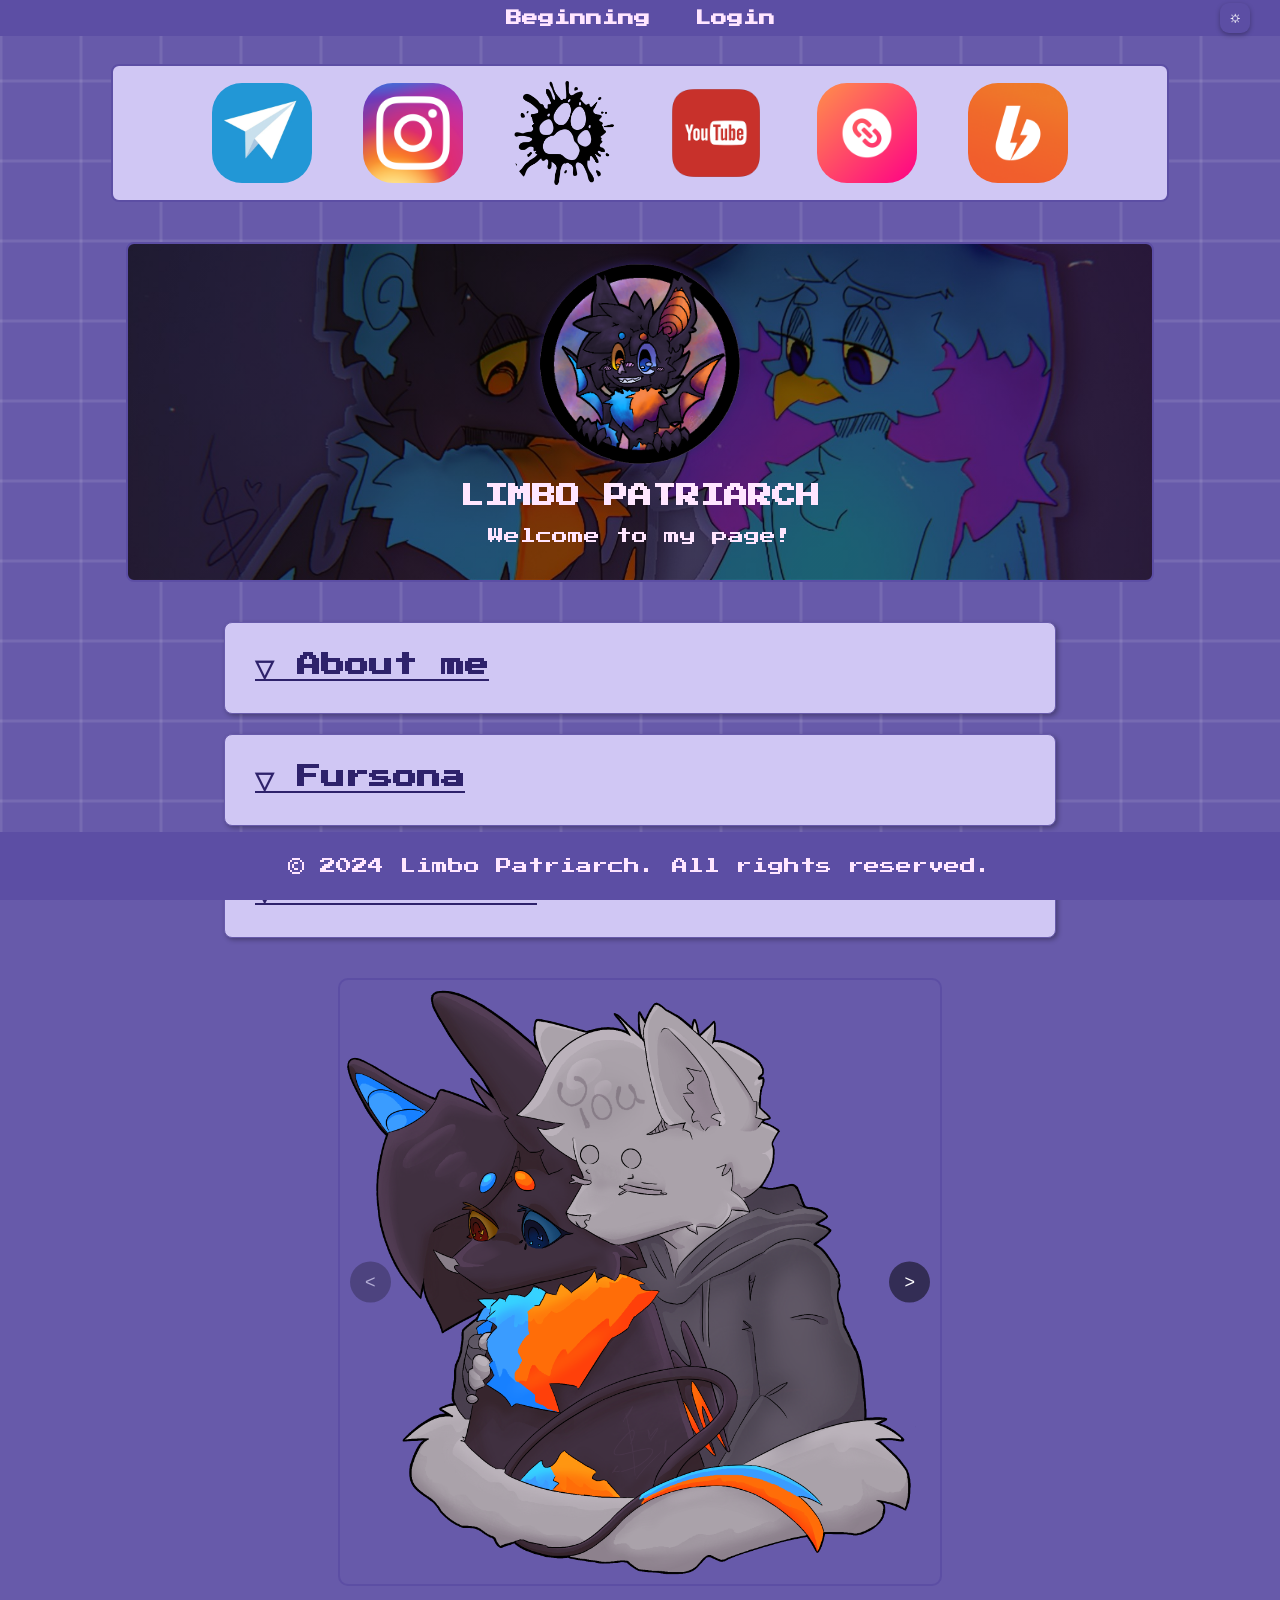
<file: index.html>
<!DOCTYPE html>
<html lang="en">
<head>
    <meta charset="UTF-8">
    <meta name="viewport" content="width=device-width, initial-scale=1.0">
    <meta name="description" content="The portfolio of Limbo Patriarch is an artist who creates furry, pony, anthro and monster art. Learn more about services, styles, pricing and fees.">
    <meta name="keywords" content="Limbo Patriarch, furry art, anthro art, monster art, pony artist, order a drawing, commissions for art">
    <meta name="author" content="Limbo Patriarch">
    <meta name="robots" content="index, follow">
    <meta property="og:title" content="Limbo Patriarch - Artist's Portfolio">
    <meta property="og:description" content="Limbo Patriarch's official portfolio - furry, anthro, monster, and pony art creation services. Various styles are available: sketches, full body, stickers.">
    <meta property="og:image" content="https://batmothertetyana.github.io/Portfolio/images/logo.png">
    <meta property="og:url" content="https://batmothertetyana.github.io/Portfolio/">
    <title>Limbo Patriarch - Artist's Portfolio</title>

    <!-- Подключение CSS файлов -->
	
    <link rel="stylesheet" href="styles/body.css">
    <link href="https://fonts.googleapis.com/css2?family=Press+Start+2P&display=swap" rel="stylesheet">
</head>
<body>
    <canvas id="animated-background"></canvas>

    <!-- Верхняя навигация -->
  <header>
    <nav>
        <ul>
            <li><a href="#">Beginning</a></li>
            <li><a href="login.html">Login</a></li>
			<button id="style-panel-btn">⛭</button>
        </ul>
    </nav>
</header>
	
	<div id="style-panel" style="display: none;">
  <h2>Styles control panel</h2>
  
  <label>Background color:</label>
  <input type="color" id="background-color-picker">
  <button class="reset-btn" id="reset-bg-color">Cancel</button>
  
  <label>Background image:</label>
  <input type="text" id="background-url" placeholder="Paste the URL of the image">
  <button id="apply-background-url">Apply image</button>
  <button class="reset-btn" id="reset-bg-image">Cancel</button>
  
  <label>Text color:</label>
  <input type="color" id="text-color-picker">
  <button class="reset-btn" id="reset-text-color">Cancel</button>
  
  <label>Font size:</label>
  <input type="range" id="font-size-slider" min="10" max="50" value="16">
  <button class="reset-btn" id="reset-font-size">Cancel</button>
  
  <button id="bold-btn">Bold</button>
  <button id="italic-btn">Italics</button>
  
  <button id="apply-btn">Apply</button>
</div>




 <!-- Боковая навигация -->
		ㅤ<br>ㅤ<br>
<aside id="bannerr">
        <a href="https://t.me/LimboEmpire" target="_blank"><img src="images/image1.webp" alt="Telegram" class="i"></a>
        <a href="https://www.instagram.com/superlimbo_/profilecard/" target="_blank"><img src="images/image2.webp" alt="Instagram" class="i"></a>
        <a href="https://www.furaffinity.net/user/superlimbo" target="_blank"><img src="images/image3.png" alt="FurAffinity" class="i"></a>
        <a href="https://www.youtube.com/@SuperLimbo" target="_blank"><img src="images/image4.png" alt="YouTube" class="i"></a>
        <a href="https://hipolink.me/limbo" target="_blank"><img src="images/image5.png" alt="Hipolink" class="i"></a>
        <a href="https://boosty.to/superlimbo" target="_blank"><img src="images/image6.png" alt="Boosty" class="i"></a>
    </aside>

    <!-- Баннер сайта -->
    <section id="banner">
        <img src="images/imgg.png" alt="Logo" width="200" height="200">
        <h1>LIMBO PATRIARCH</h1>
        <blockquote>Welcome to my page!</blockquote>
    </section>

    <!-- Основной контент страницы -->
    <main id="news">
        <article class="expandable">
            <h2>▽ About me</h2>
            <div class="content">
                <p>Hello! My name is Limbo Patriarch. If you have landed on <br>
                   this page, it means you are interested in my work.</p>
                <p>You can address me as you wish (he/she), I am genderfluid.</p>
                <p>I live in Ukraine, but I speak Russian well.</p>
                <p>At the moment I am 19 years old (14/06/2005).</p>
                <p>I've been drawing for about 8 years.</p>
                <div class="image-container">
                    <img src="images/image0.jpg" alt="About Me">
                </div>
            </div>
        </article>
    <article class="expandable">
            <h2>▽ Fursona</h2>
            <div class="content">
                <p>
                    Race: Bat<br>
                    Gender: Genderfluid<br>
                    Orientation: Asexual<br>
                    Height: 6.56' (with ears)<br>
                    Weight: 50kg<br>
                    Wingspan: 3.28'<br>
                    Tail length: 4.9'
                </p>
                <img src="images/imag2.png" alt="Fursona Image" class="center-image">
                <p>
                    Palette:<br>
                    Body - #332941<br>
                    Blue pattern - #08adff<br>
                    Orange pattern - #f77213
                </p>
                <img src="images/imag1.jpg" alt="Fursona Palette" class="center-image">
                <p>Paws and nose color - #796a8b</p>
                <p>Yellow eye - #f7b312</p>
                <p>Blue eye - #3878fe</p>
            </div>
        </article>
    <article class="expandable">
        <h2>▽ Price list</h2>
        <div class="content">
			<p>Comms are open!<br><br>
			I draw: Furries, ponies, monsters, anthro, dragons, NSFW. <br>
			I don’t draw: people, animals, orders that are contrary to the law.<br><br>
			</p>
				<div class="p">
					<img src="images/p1.gif" alt="Example image" class="center-image">
				</div><br><br>
			<p>Sketch:<br>
			$5 - head<br>
			$10 - half body<br>
			$15 - full body<br>
			Most sketches are drawn with color.<br>
			Additional charges may apply for backgrounds and complex characters.<br>
			Free requests for corrections - 3<br><br>
			</p>
				<div class="p">
					<img src="images/p2.png" alt="Sketch example" class="center-image">
				</div><br><br>
			<p>Art: <br>
			Head - $15<br>
			Half body - $30<br>
			Full body - $45<br>
			Free edits - 5<br>
			Background fill - free<br>
			Complex background - from $10<br>
			Depending on the complexity of the character, the price may vary.<br><br>
			</p>
				<div class="p">
					<img src="images/p3.png" alt="Art example" class="center-image">
				</div><br><br>
			<p>Sticker:<br>
			from $10 per piece<br><br>
			</p>
				<div class="p">
					<img src="images/p4.png" alt="Sticker example" class="center-image">
				</div>
				<div class="p">
					<img src="images/p5.png" alt="Another sticker example" class="center-image">
				</div><br><br>
			<p>Panel with your character:<br><br>
			From $70 depending on the complexity of your character.<br>
			Everything is discussed personally.<br><br>
			</p>
				<div class="p">
					<img src="images/p6.png" alt="Panel example" class="center-image">
				</div><br><br>
			<p>Payment directly to card, PayPal, or Boosty.
			</p>
		</div>

    </article>
</main>


    <div class="slider">
	  <button class="prev">&lt;</button> <!-- Кнопка "влево" -->
	  <div class="slider-wrapper">
		<img src="images/p8.png" alt="Image 2">
		<img src="images/p7.png" alt="Image 1">
		<img src="images/p9.png" alt="Image 3">
		<img src="images/p10.jpg" alt="Image 4">
		<img src="images/p11.jpg" alt="Image 5">
		<img src="images/p12.jpg" alt="Image 6">
		<img src="images/p13.png" alt="Image 7">
		<img src="images/p14.png" alt="Image 8">
		<img src="images/p15.jpg" alt="Image 9">
		<img src="images/p16.jpg" alt="Image 10">
	  </div>
	  <button class="next">&gt;</button> <!-- Кнопка "вправо" -->
	</div>
	
	
<script src="script.js"></script>
<script src="script2.js"></script>
	
	<script>
  const sliderWrapper = document.querySelector('.slider-wrapper');
  const images = document.querySelectorAll('.slider-wrapper img');
  const prevButton = document.querySelector('.prev');
  const nextButton = document.querySelector('.next');

  let currentIndex = 0; // Текущий индекс изображения

  function updateSlider() {
    const offset = -currentIndex * 100; // Смещение на нужный слайд
    sliderWrapper.style.transform = `translateX(${offset}%)`; // Двигаем слайды
    prevButton.disabled = currentIndex === 0; // Блокируем кнопку "влево" на первом слайде
    nextButton.disabled = currentIndex === images.length - 1; // Блокируем кнопку "вправо" на последнем слайде
  }

  prevButton.addEventListener('click', () => {
    if (currentIndex > 0) currentIndex--; // Уменьшаем индекс
    updateSlider();
  });

  nextButton.addEventListener('click', () => {
    if (currentIndex < images.length - 1) currentIndex++; // Увеличиваем индекс
    updateSlider();
  });

  // Первоначальная настройка
  updateSlider();
</script>
		ㅤ<br>ㅤ<br>ㅤ<br>ㅤ<br>ㅤ<br>
    <!-- Футер -->
    <footer>
        <p>&copy; 2024 Limbo Patriarch. All rights reserved.</p>
    </footer>
</body>
</html>
</file>
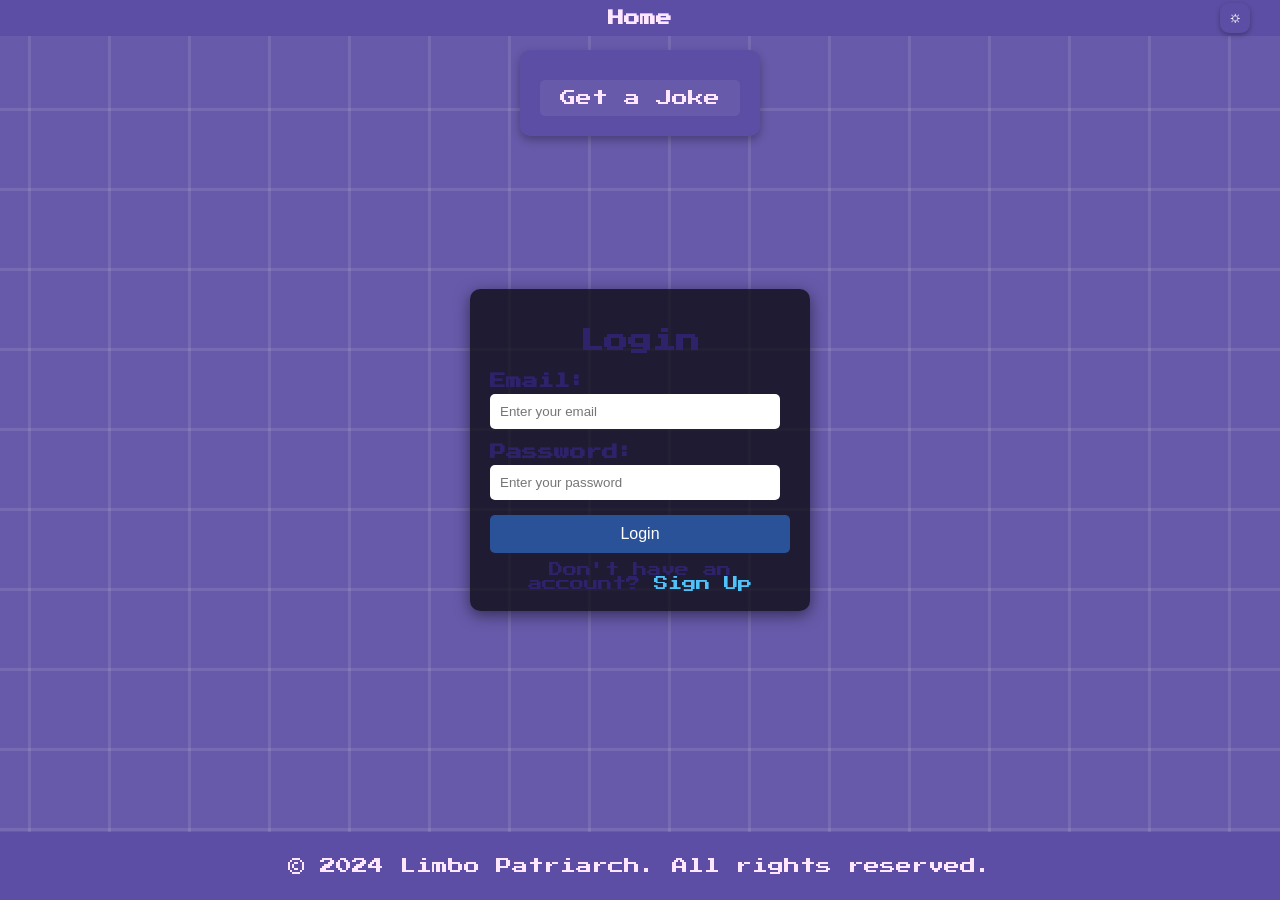
<file: login.html>
<!DOCTYPE html>
<html lang="en">
<head>
    <meta charset="UTF-8">
    <meta name="viewport" content="width=device-width, initial-scale=1.0">
    <meta name="description" content="The portfolio of Limbo Patriarch is an artist who creates furry, pony, anthro and monster art. Learn more about services, styles, pricing and fees.">
    <meta name="keywords" content="Limbo Patriarch, furry art, anthro art, monster art, pony artist, order a drawing, commissions for art">
    <meta name="author" content="Limbo Patriarch">
    <meta name="robots" content="index, follow">
    <meta property="og:title" content="Limbo Patriarch - Artist's Portfolio">
    <meta property="og:description" content="Limbo Patriarch's official portfolio - furry, anthro, monster, and pony art creation services. Various styles are available: sketches, full body, stickers.">
    <meta property="og:image" content="https://batmothertetyana.github.io/Portfolio/images/logo.png">
    <meta property="og:url" content="https://batmothertetyana.github.io/Portfolio/">
    <title>Limbo Patriarch - Artist's Portfolio</title>

    <!-- Подключение CSS файлов -->
	
    <link rel="stylesheet" href="styles/body.css">
    <link href="https://fonts.googleapis.com/css2?family=Press+Start+2P&display=swap" rel="stylesheet">
</head>
<body>
    <canvas id="animated-background"></canvas>

    <!-- Верхняя навигация -->
  <header>
    <nav>
        <ul>
            <li><a href="index.html">Home</a></li>
			<button id="style-panel-btn">⛭</button>
        </ul>
    </nav>
</header>

<div id="style-panel" style="display: none;">
  <h2>Styles control panel</h2>
  
  <label>Background color:</label>
  <input type="color" id="background-color-picker">
  <button class="reset-btn" id="reset-bg-color">Cancel</button>
  
  <label>Background image:</label>
  <input type="text" id="background-url" placeholder="Paste the URL of the image">
  <button id="apply-background-url">Apply image</button>
  <button class="reset-btn" id="reset-bg-image">Cancel</button>
  
  <label>Text color:</label>
  <input type="color" id="text-color-picker">
  <button class="reset-btn" id="reset-text-color">Cancel</button>
  
  <label>Font size:</label>
  <input type="range" id="font-size-slider" min="10" max="50" value="16">
  <button class="reset-btn" id="reset-font-size">Cancel</button>
  
  <button id="bold-btn">Bold</button>
  <button id="italic-btn">Italics</button>
  
  <button id="apply-btn">Apply</button>
</div>
	
	<div class="form-container" id="auth-form">
    <h2>Login</h2>
    <form id="login-form">
        <label for="login-email">Email:</label>
        <input type="email" id="login-email" placeholder="Enter your email" required>

        <label for="login-password">Password:</label>
        <input type="password" id="login-password" placeholder="Enter your password" required>

        <button type="submit">Login</button>
    </form>
    <div class="toggle">
        Don't have an account? <a href="#" id="to-register">Sign Up</a>
    </div>
</div>

<div class="form-container" id="register-form" style="display: none;">
    <h2>Register</h2>
    <form id="registration-form">
        <label for="register-email">Email:</label>
        <input type="email" id="register-email" placeholder="Enter your email" required>

        <label for="register-password">Password:</label>
        <input type="password" id="register-password" placeholder="Enter your password" required>

        <label for="confirm-password">Confirm Password:</label>
        <input type="password" id="confirm-password" placeholder="Confirm your password" required>

        <button type="submit">Register</button>
    </form>
    <div class="toggle">
        Already have an account? <a href="#" id="to-login">Login</a>
    </div>
</div>
<div id="joke-container">
    <p id="joke-setup"></p>
    <p id="joke-punchline"></p>
    <button id="fetch-joke">Get a Joke</button>
</div>
<script src="script.js"></script>
<script src="fetch.js"></script>
<script src="script2.js"></script>
	<script>
    const authForm = document.getElementById('auth-form');
    const registerForm = document.getElementById('register-form');
    const toRegisterLink = document.getElementById('to-register');
    const toLoginLink = document.getElementById('to-login');

    toRegisterLink.addEventListener('click', () => {
        authForm.style.display = 'none';
        registerForm.style.display = 'block';
    });

    toLoginLink.addEventListener('click', () => {
        registerForm.style.display = 'none';
        authForm.style.display = 'block';
    });

    document.getElementById('login-form').addEventListener('submit', (e) => {
        e.preventDefault();
        alert('Login functionality to be implemented.');
    });

    document.getElementById('registration-form').addEventListener('submit', (e) => {
        e.preventDefault();
        const password = document.getElementById('register-password').value;
        const confirmPassword = document.getElementById('confirm-password').value;
        if (password !== confirmPassword) {
            alert('Passwords do not match!');
            return;
        }
        alert('Registration functionality to be implemented.');
    });
</script>

    <!-- Футер -->
    <footer>
        <p>&copy; 2024 Limbo Patriarch. All rights reserved.</p>
    </footer>
</body>
</html>
</file>
<file: styles/body.css>
/* Общие стили для сайта */
body {
    margin: 0;
    display: flex;
    flex-direction: column;
    align-items: center;
    background-color: #675aaa;
    color: #2e226b;
    font-family: 'Press Start 2P';
}

nav ul {
    display: flex;
    justify-content: center;
    gap: 20px;
    list-style: none;
}

nav a {
    text-decoration: none;
    color: #333;
    font-family: 'Press Start 2P', sans-serif;
}

header {
    position: fixed;
    top: 0;
    width: 100%;
    z-index: 1000;
    padding: 10px;
    background-color: #5c4ea4;
    color: #FFE6FF;
    text-align: center;
}

header ul {
    display: flex;
    justify-content: center;
    gap: 15px;
    list-style-type: none;
    margin: 0;
    padding: 0;
}

header a {
    padding: 15px;
    color: #FFE6FF;
    text-decoration: none;
    font-weight: bold;
}

header a:hover {
    text-decoration: underline;
}

aside {
    width: 80%;
    margin: 20px;
    padding: 15px;
    background-color: #d0c7f4;
    border: 2px solid #5c4ea4;
    border-radius: 8px;
}
#banner {
    text-align: center;
    padding: 20px 0;
}

#banner img {
    display: block;
    margin: 0 auto;
    border-radius: 50%;
    box-shadow: 0 0 10px #2e226b;
}
aside#bannerr {
    display: flex;
    flex-wrap: wrap;
    justify-content: center;
    align-items: center;
    gap: 5%;
    width: 80%;
    margin: 20px;
    padding: 15px;
    background-color: #d0c7f4;
    border: 2px solid #5c4ea4;
    border-radius: 8px;
}

aside#bannerr a {
    display: flex;
    justify-content: center;
    align-items: center;
    width: calc(20% - 10px);
    min-width: 1px;
    max-width: 100px;
    aspect-ratio: 1;
}

aside#bannerr a img {
    width: 100%;
    height: auto;
    object-fit: cover;
    border-radius: 30%;
}

aside#bannerr a img:hover {
    transform: scale(1.1);
    box-shadow: 0 4px 15px rgba(0, 0, 0, 0.1);
}
section {
    width: 80%;
    margin: 20px 0;
    padding: 20px;
    background: linear-gradient(rgba(0, 0, 0, 0.5), rgba(0, 0, 0, 0.5)), 
                url('../images/imggg.jpg');
    background-size: cover;
    background-position: center;
    color: #FFE6FF;
    text-align: center;
    border: 2px solid #5c4ea4;
    border-radius: 8px;
}



article {
    margin-bottom: 20px;
    padding: 15px;
    background-color: #d0c7f4;
    border: 1px solid #675aaa;
    border-radius: 8px;
    box-shadow: 2px 2px 5px rgba(0, 0, 0, 0.3);
    overflow: hidden;
    transition: background-color 0.3s, box-shadow 0.3s;
}

article h2 {
    margin: 0;
    padding: 15px;
    background-color: #d0c7f4;
    color: #2e226b;
    cursor: pointer;
    text-decoration: underline;
}

article:hover {
    transform: scale(101%);
    background-color: #d0c7f4;
    box-shadow: 0 4px 15px rgba(0, 0, 0, 0.2);
}

article.expanded .content {
    max-height: 10090px;
}

.content {
    max-height: 0;
    padding: 0 15px;
    overflow: hidden;
    color: #5c4ea4;
    text-align: center;
    transition: max-height 0.3s ease;
}
footer {
    position: fixed;
    bottom: 0;
    width: 100%;
    padding: 10px;
    background-color: #5c4ea4;
    color: #FFE6FF;
    text-align: center;
}
.slider {
    position: relative;
    width: 80%;
    max-width: 600px;
    margin: 0 auto;
    overflow: hidden;
    border: 2px solid #5c4ea4;
    border-radius: 10px;
}

.slider-wrapper {
    display: flex;
    transition: transform 0.5s ease-in-out;
    will-change: transform;
}
button.prev, button.next {
    position: absolute;
    top: 50%;
    transform: translateY(-50%);
    z-index: 10;
    background: rgba(0, 0, 0, 0.5);
    color: #fff;
    border: none;
    border-radius: 50%;
    padding: 10px 15px;
    cursor: pointer;
    font-size: 18px;
}

button.prev {
    left: 10px;
}

button.next {
    right: 10px;
}

button:disabled {
    opacity: 0.5;
    pointer-events: none;
}

.slider-wrapper img {
    width: 100%;
    flex-shrink: 0;
}
.form-container {
    position: absolute;
    top: 50%;
    left: 50%;
    transform: translate(-50%, -50%);
    width: 300px;
    padding: 20px;
    background: rgba(0, 0, 0, 0.7);
    border-radius: 10px;
    box-shadow: 0 4px 15px rgba(0, 0, 0, 0.5);
}

.form-container h2 {
    margin-bottom: 20px;
    text-align: center;
    font-size: 1.5rem;
}

.form-container label {
    display: block;
    margin-bottom: 5px;
    font-weight: bold;
}

.form-container input {
    width: 90%;
    margin-bottom: 15px;
    padding: 10px;
    border: none;
    border-radius: 5px;
}

.form-container button {
    width: 100%;
    padding: 10px;
    background: #2a5298;
    color: #fff;
    border: none;
    border-radius: 5px;
    cursor: pointer;
    font-size: 1rem;
}

.form-container button:hover {
    background: #1e3c72;
}

.toggle {
    margin-top: 10px;
    text-align: center;
    font-size: 0.9rem;
}

.toggle a {
    color: #4fc3f7;
    text-decoration: none;
}

.toggle a:hover {
    text-decoration: underline;
}

#animated-background {
    position: fixed;
    top: 0;
    left: 0;
    width: 100%;
    height: 100%;
    z-index: -1;
}

#news {
    width: 65%;
    margin: 0 auto;
    padding: 20px;
    border-radius: 8px;
    transition: width 0.3s ease; /* Плавное изменение ширины */
}

@media (max-width: 1200px) {
    #news {
        width: 75%;
    }
}

@media (max-width: 900px) {
    #news {
        width: 85%;
    }
}

@media (max-width: 600px) {
    #news {
        width: 95%;
    }
}


.image-container {
    display: flex;
    justify-content: center;
    align-items: center;
    width: 100%;
    height: 200px;
    overflow: hidden;
    position: relative;
}

.center-image {
    width: 60%;
}

.image-container img {
    width: 100%;
    height: 100%;
    object-fit: cover;
}

.p img {
    border-radius: 10%;
}
#joke-container {
    text-align: center;
    margin-top: 50px;
    background-color: #5c4ea4;
    color: #FFE6FF;
    padding: 20px;
    border-radius: 10px;
    box-shadow: 0 4px 10px rgba(0, 0, 0, 0.3);
}

#joke-container p {
    font-size: 1.2rem;
    margin: 10px 0;
}

#fetch-joke {
	font-family: 'Press Start 2P';
    background-color: #675aaa;
    color: #FFE6FF;
    border: none;
    padding: 10px 20px;
    font-size: 1rem;
    cursor: pointer;
    border-radius: 5px;
    transition: background-color 0.3s ease;
}

#fetch-joke:hover {
    background-color: #2e226b;
}

#style-panel-btn {
    position: fixed;
    top: 3px;
    right: 30px;
    width: 30px;
	height: 30px;
    background-color: #5c4ea4;
    box-shadow: 0 2px 5px rgba(0, 0, 0, 0.3);
    cursor: pointer;
    border: none;
    color: white;
    border-radius: 30%;
}

#style-panel-btn:hover {
	background-color: #2e226b;
	transform: scale(110%);
}
#style-panel {
  position: fixed;
  top: 40px; /* Расстояние от верхнего края экрана */
  left: 81%; /* Совпадает с кнопкой */
  display: none; /* Скрыто по умолчанию */
  z-index: 1000; /* Поверх других элементов */
  background-color: #d0c7f4;
  border: 1px solid #ccc;
  padding: 15px;
  width: 300px;
  box-shadow: 0 4px 6px rgba(0, 0, 0, 0.1);
  border-radius: 8px;
}

@media (max-width: 1200px) {
    #style-panel  {
        left: 50%;
    }
}

@media (max-width: 900px) {
    #style-panel  {
        left: 20%;
    }
}

@media (max-width: 600px) {
    #style-panel  {
        left: 0%;
    }
}

#style-panel h2 {
  margin-top: 0;
  font-size: 18px;
  text-align: center;
}

#style-panel label {
  display: block;
  margin-top: 10px;
  font-size: 14px;
  color: #333;
}

#style-panel input,
#style-panel button {
  margin-top: 5px;
  width: 100%;
  box-sizing: border-box;
  font-size: 14px;
}

#style-panel button {
  cursor: pointer;
  background-color: #5c4ea4;
  color: #FFE6FF;
  border: none;
  padding: 8px 0;
  border-radius: 4px;
  transition: background-color 0.3s ease;
  font-family: 'Press Start 2P';
}

#style-panel button:hover {
  background-color: #2e226b;
}
#background-url {
	background-color: #FFE6FF;
}
</file>
